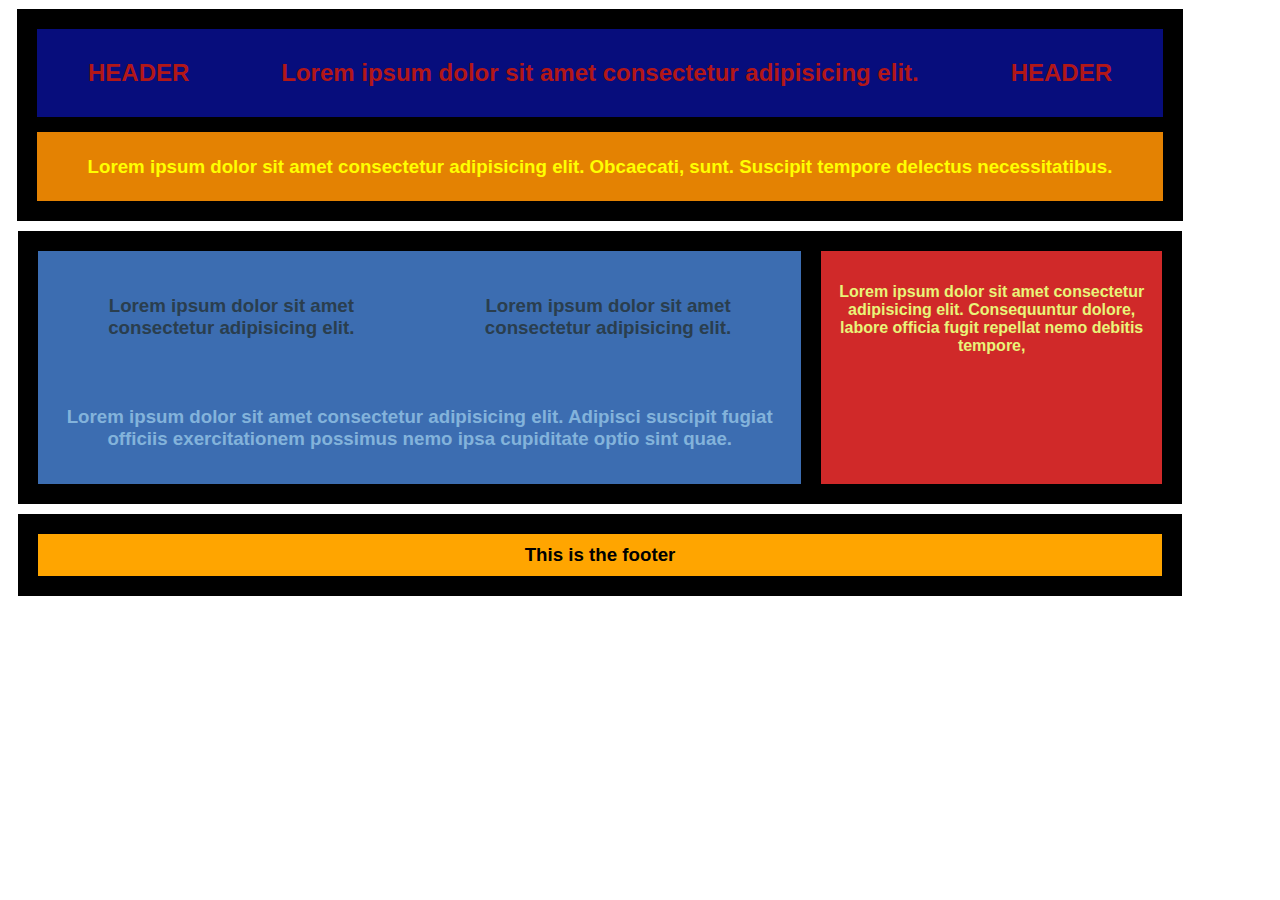
<file: Nivel 1/index.html>
<!DOCTYPE html>
<html lang="en">
<head>
    <meta charset="UTF-8">
    <meta http-equiv="X-UA-Compatible" content="IE=edge">
    <meta name="viewport" content="width=device-width, initial-scale=1.0">
    <link rel="stylesheet" href="style.css">
    <title>Nivel 1</title>
</head>
<body>
<header>
    <div class="columns">
        <div class="column">
            <h2>HEADER</h2>
        </div>
        <div class="column">
            <h2>Lorem ipsum dolor sit amet consectetur adipisicing elit.</h2>
        </div>
        <div class="column">
            <h2>HEADER</h2>
        </div>
    </div>  
    <div class="footcolumn">
        <h3>Lorem ipsum dolor sit amet consectetur adipisicing elit. Obcaecati, sunt. Suscipit tempore delectus necessitatibus.</h3>
    </div>
</header>

<main>
    <div class="section">
        <div class="columns-section">
            <div class="column-section">
                <h3>Lorem ipsum dolor sit amet consectetur adipisicing elit.</h3>
                
            </div>
            <div class="column-section">
                <h3>Lorem ipsum dolor sit amet consectetur adipisicing elit.</h3>
            </div>     
         </div>
        <div class="foot-section">
            <h3>Lorem ipsum dolor sit amet consectetur adipisicing elit. Adipisci suscipit fugiat officiis exercitationem possimus nemo ipsa cupiditate optio sint quae.</h3>
        </div>
    </div>
        <aside>
            <h4>Lorem ipsum dolor sit amet consectetur adipisicing elit. Consequuntur dolore, labore officia fugit repellat nemo debitis tempore, </h4>
           
        </aside>   
  
</main>

<footer>
    <h3>This is the footer</h3>
</footer>

</body>
</html>
</file>
<file: Nivel 1/style.css>
*{
    max-width: 1200px;
    font-family: Arial, Helvetica, sans-serif
}
header {
    width: auto;
    background: rgb(0, 0, 0);
    color: white;
    margin: 9px;
    padding: 5px;
    
}


main {
    display: flex;
    width: auto;
    height: 80%;
    text-align: center;
    background: rgb(0, 0, 0);
    color: white;
    margin: 10px;
    padding: 5px;
    
    
}

footer {
    width: auto;
    height: 10%;
    text-align: center;
    background: rgb(0, 0, 0);
    color: rgb(0, 0, 0);
    margin: 10px;
    padding: 10px;
}

footer > h3{
    background: orange;
    margin: 10px;
    padding: 10px;
}

.columns {
    display: flex;
    background: rgb(7, 13, 124);
    margin: 15px;
    padding: 5px;
   
}

.column {
    margin: 5px auto;
    text-align: center;
    color: rgb(178, 23, 23);
    padding: 0px 10px ;
    
}

.footcolumn {
    text-align: center;
    background: rgb(228, 130, 2);
    margin: 15px;
    padding: 5px;
    color: yellow;
    
   
}

aside{
    background: rgb(208, 41, 41);
    margin: 15px 15px 15px 5px; 
    width: auto;
    color: rgb(233, 244, 121);
    padding: 10px; 
    
}

.section {
    display: flex;
    background: rgb(60, 109, 177) ;
    padding: 5px;
    margin: 15px;
    flex-wrap: wrap;
    
}
.columns-section {
    display: flex;
}


.column-section {
    width: 50%;
    padding: 10px;
    margin: 10px;
    flex-direction: column;
    color: rgb(42, 62, 78);
    
}

.foot-section {
    padding: 10px;
    width: 100%;
    text-align: center;
    color: rgb(131, 179, 219);
    
}


@media only screen and (max-width: 768px) {
    main {
        display: block;
        text-align: center;
        background: rgb(255, 217, 0);
        padding: 5px;
        
        
    }

    aside{
        width: auto;
        margin: 15px; 
        
    }


}

@media only screen and (max-width: 550px){
    .columns {
       display: block;  
    }

    .columns-section {
        display: block;
        
    }
    .column-section {
        width: auto;
        padding: 0px 10px 0px 10px;
    }
    .foot-section{
        padding: 0px 10px 0px 10px;
    }

    header {
        margin: 30px;
    }
    main{
        margin: 30px;
    }
    footer {
        margin: 30px;
    }
}
</file>
